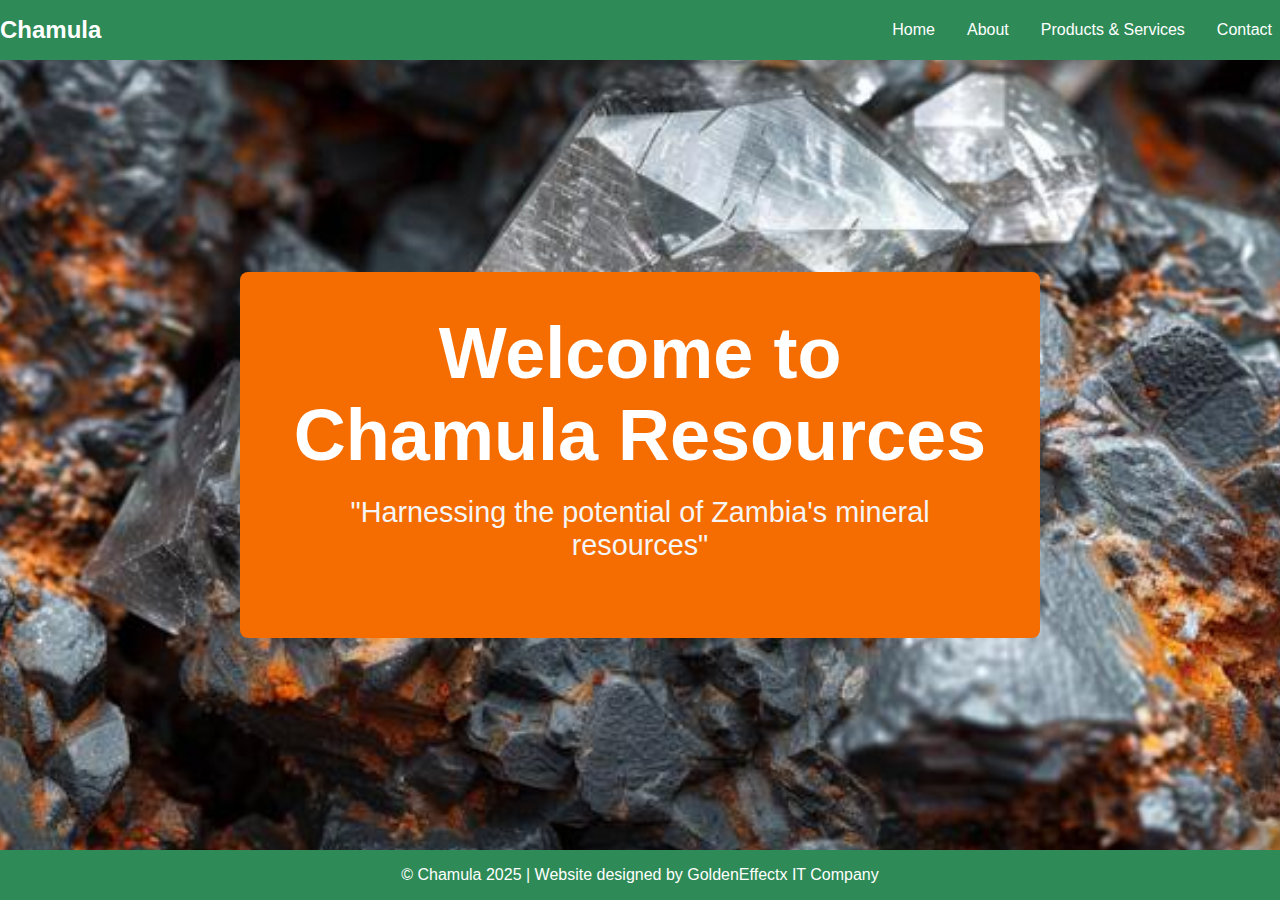
<file: index.html>
<!DOCTYPE html>
<html lang="en">
<head>
  <meta charset="UTF-8" />
  <meta name="viewport" content="width=device-width, initial-scale=1.0"/>
  <title>Home | Chamula</title>
  <link rel="stylesheet" href="styles.css" />
  <link rel="stylesheet" href="https://cdnjs.cloudflare.com/ajax/libs/font-awesome/6.5.0/css/all.min.css" />
  <script src="script.js" defer></script>
</head>
<body>
  <header>
    <div class="nav-container">
      <div class="logo">Chamula</div>
      <nav>
        <ul class="nav-links">
          <li><a href="index.html">Home</a></li>
          <li><a href="about.html">About</a></li>
          <li><a href="services.html">Products & Services</a></li>
          <li><a href="contact.html" class="last-link">Contact</a></li>
        </ul>
        <div class="hamburger" onclick="toggleMenu()">☰</div>
      </nav>
    </div>
  </header>

  <main>
    <section class="hero">
        <div class="welcome-container">
            <div class="Welcome">
                <h1>Welcome to Chamula Resources</h1>
              <p>"Harnessing the potential of Zambia's mineral resources"</p>
           
        </div>
    
    </section>
    
  </main>

  <footer>
    <p>&copy; Chamula 2025 | Website designed by GoldenEffectx IT Company</p>
  </footer>
</body>
</html>
</file>
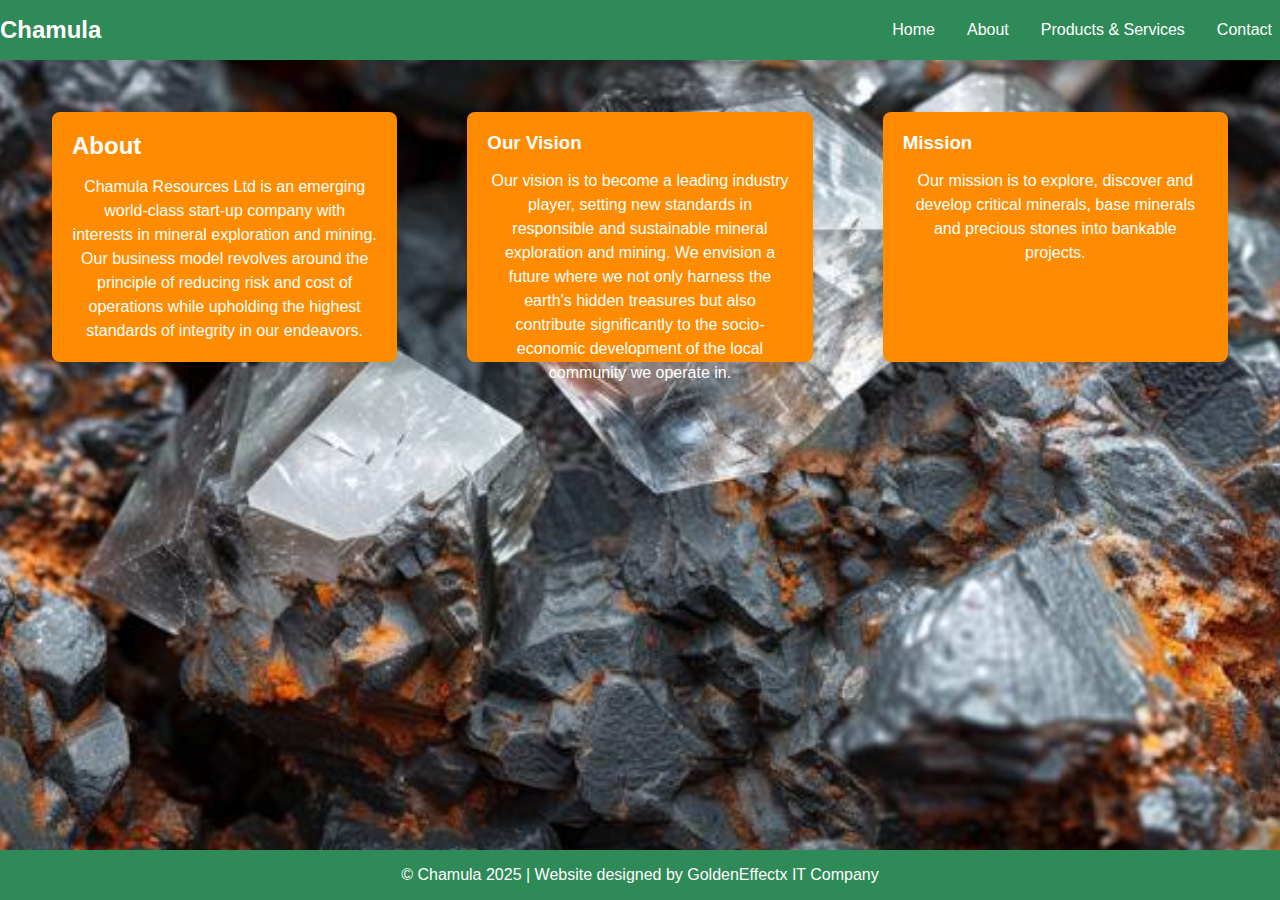
<file: about.html>
<!DOCTYPE html>
<html lang="en">
<head>
  <meta charset="UTF-8" />
  <meta name="viewport" content="width=device-width, initial-scale=1.0"/>
  <title>About | Chamula</title>
  <link rel="stylesheet" href="styles.css" />
  <link rel="stylesheet" href="https://cdnjs.cloudflare.com/ajax/libs/font-awesome/6.5.0/css/all.min.css" />
  <script src="script.js" defer></script>
</head>
<body>
  <header>
    <div class="nav-container">
      <div class="logo">Chamula</div>
      <nav>
        <ul class="nav-links">
          <li><a href="index.html">Home</a></li>
          <li><a href="about.html">About</a></li>
          <li><a href="services.html">Products & Services</a></li>
          <li><a href="contact.html" class="last-link">Contact</a></li>
        </ul>
        <div class="hamburger" onclick="toggleMenu()">☰</div>
      </nav>
    </div>
  </header>

  <main>
    <section class="about">
      <div class="orange-box">
        <h2>About</h2>
        <p>Chamula Resources Ltd is an emerging world-class start-up company with interests in mineral exploration and mining. Our business model revolves around the principle of reducing risk and cost of operations while upholding the highest standards of integrity in our endeavors.</p>
      </div>

      <div class="orange-box">
        <h3>Our Vision</h3>
        <p>Our vision is to become a leading industry player, setting new standards in responsible and sustainable mineral exploration and mining. We envision a future where we not only harness the earth's hidden treasures but also contribute significantly to the socio-economic development of the local community we operate in.</p>
      </div>

      <div class="orange-box">
        <h3>Mission</h3>
        <p>Our mission is to explore, discover and develop critical minerals, base minerals and precious stones into bankable projects.</p>
      </div>
    </section>
  </main>

  <footer>
    <p>&copy; Chamula 2025 | Website designed by GoldenEffectx IT Company</p>
  </footer>
</body>
</html>
</file>
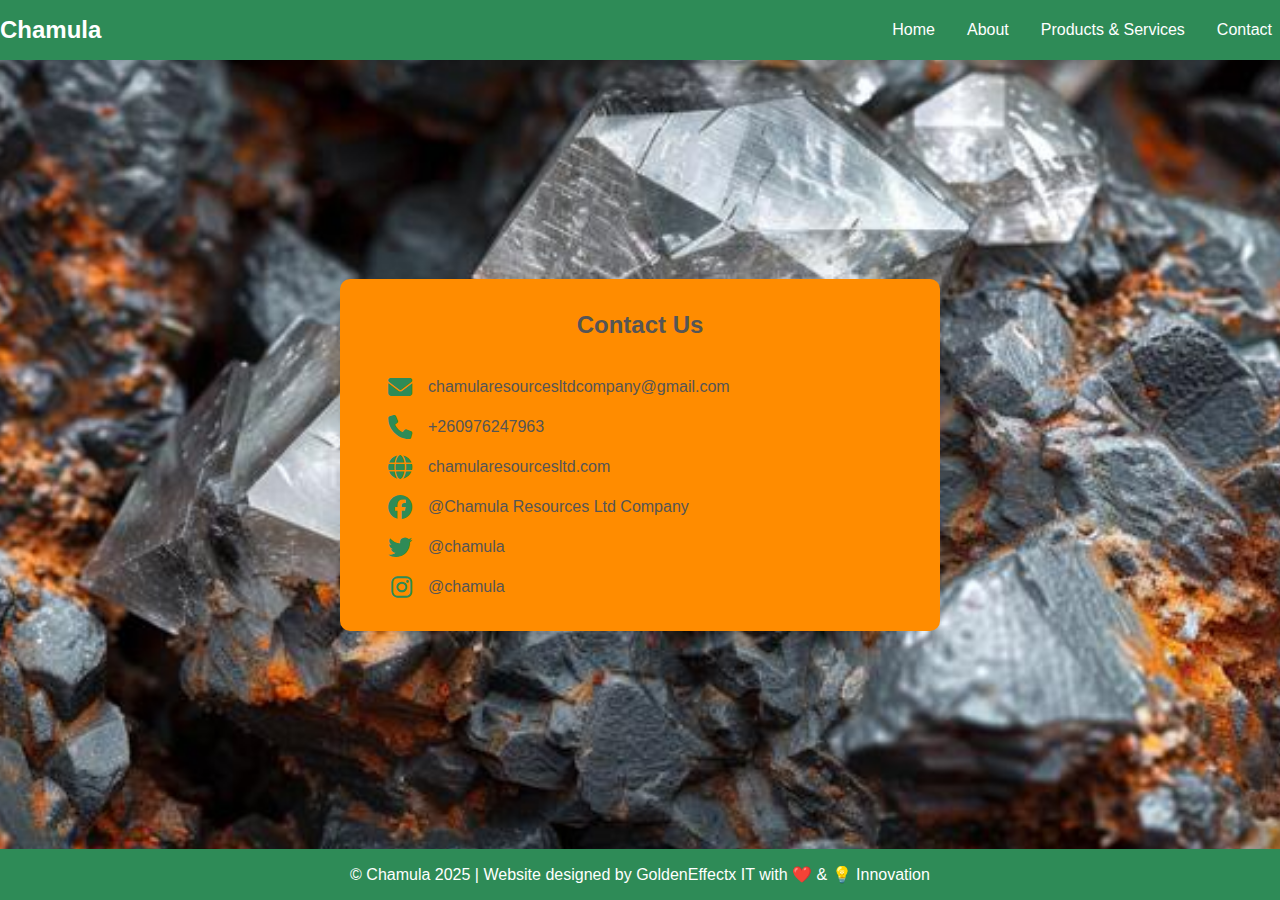
<file: contact.html>
<!DOCTYPE html>
<html lang="en">
<head>
  <meta charset="UTF-8" />
  <meta name="viewport" content="width=device-width, initial-scale=1.0"/>
  <title>Contact | Chamula</title>
  <link rel="stylesheet" href="styles.css" />
  <link rel="stylesheet" href="https://cdnjs.cloudflare.com/ajax/libs/font-awesome/6.5.0/css/all.min.css" />
  <script src="script.js" defer></script>
</head>
<body>
  <header>
    <div class="nav-container">
      <div class="logo">Chamula</div>
      <nav>
        <ul class="nav-links">
          <li><a href="index.html">Home</a></li>
          <li><a href="about.html">About</a></li>
          <li><a href="services.html">Products & Services</a></li>
          <li><a href="contact.html" class="last-link">Contact</a></li>
        </ul>
        <div class="hamburger" onclick="toggleMenu()">☰</div>
      </nav>
    </div>
  </header>

  <main>
    <section class="contact-wrapper">
        <div class="contact-box">
          <h2>Contact Us</h2>
          <div class="contact-list">
            <div class="contact-item">
              <i class="fas fa-envelope contact-icon"></i>
              <span>chamularesourcesltdcompany@gmail.com</span>
            </div>
            <div class="contact-item">
              <i class="fas fa-phone contact-icon"></i>
              <span>+260976247963</span>
            </div>
            <div class="contact-item">
              <i class="fas fa-globe contact-icon"></i>
              <span>chamularesourcesltd.com</span>
            </div>
            <div class="contact-item">
              <i class="fab fa-facebook contact-icon"></i>
              <span>@Chamula Resources Ltd Company</span>
            </div>
            <div class="contact-item">
              <i class="fab fa-twitter contact-icon"></i>
              <span>@chamula</span>
            </div>
            <div class="contact-item">
              <i class="fab fa-instagram contact-icon"></i>
              <span>@chamula</span>
            </div>
          </div>
        </div>
      </section>
      
  </main>

  <footer>
    <p>&copy; Chamula 2025 | Website designed by GoldenEffectx IT with ❤️ & 💡 Innovation</p>
  </footer>
</body>
</html>
</file>
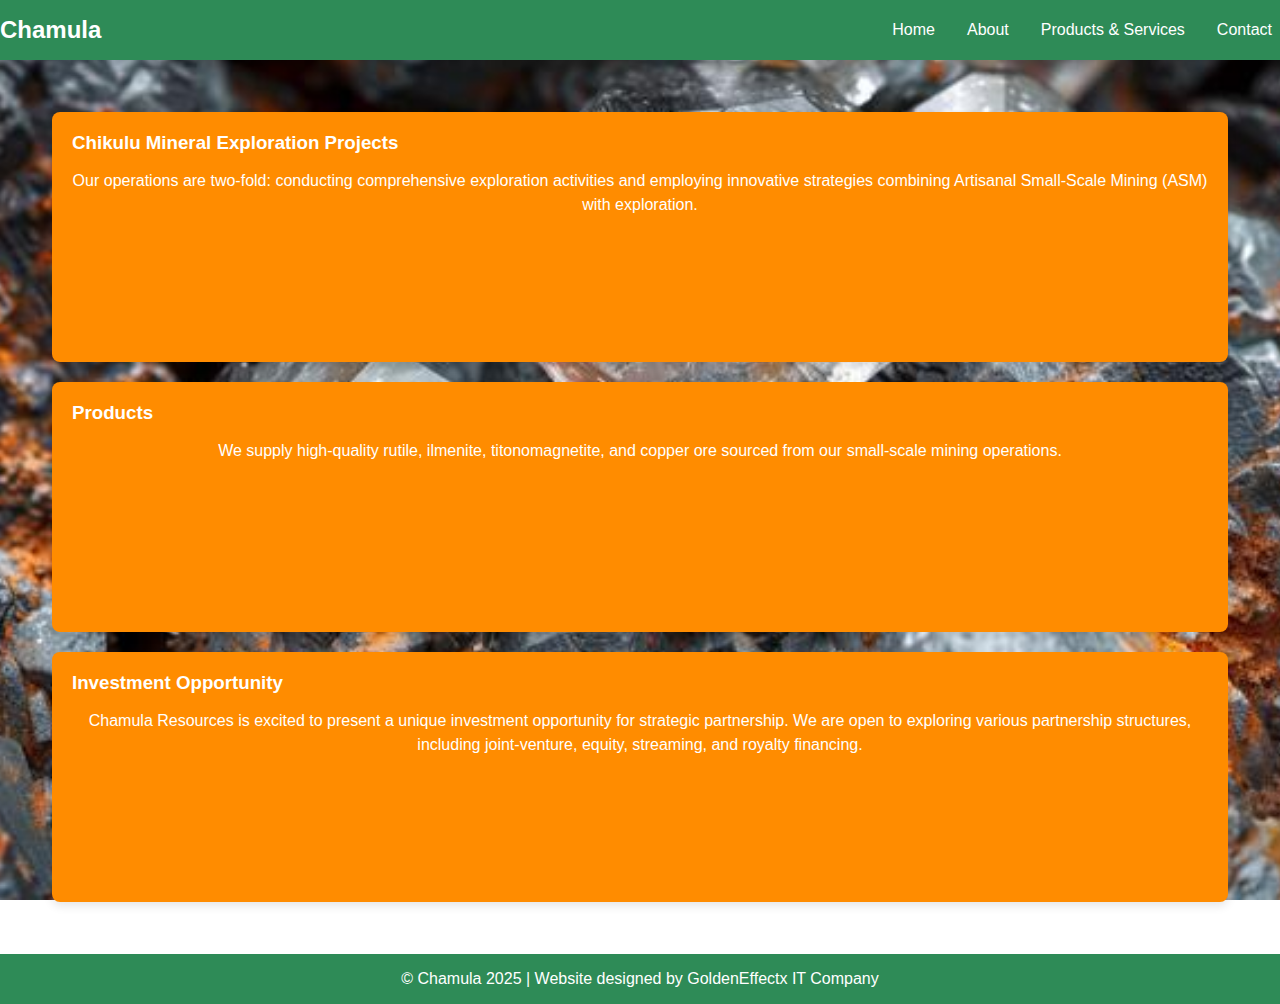
<file: services.html>
<!DOCTYPE html>
<html lang="en">
<head>
  <meta charset="UTF-8" />
  <meta name="viewport" content="width=device-width, initial-scale=1.0"/>
  <title>Products & Services | Chamula</title>
  <link rel="stylesheet" href="styles.css" />
  <link rel="stylesheet" href="https://cdnjs.cloudflare.com/ajax/libs/font-awesome/6.5.0/css/all.min.css" />
  <script src="script.js" defer></script>
</head>
<body>
  <header>
    <div class="nav-container">
      <div class="logo">Chamula</div>
      <nav>
        <ul class="nav-links">
          <li><a href="index.html">Home</a></li>
          <li><a href="about.html">About</a></li>
          <li><a href="services.html">Products & Services</a></li>
          <li><a href="contact.html" class="last-link">Contact</a></li>
        </ul>
        <div class="hamburger" onclick="toggleMenu()">☰</div>
      </nav>
    </div>
  </header>

  <main>
    <section class="services">
      <div class="orange-box">
        <h3>Chikulu Mineral Exploration Projects</h3>
        <p>Our operations are two-fold: conducting comprehensive exploration activities and employing innovative strategies combining Artisanal Small-Scale Mining (ASM) with exploration.</p>
      </div>

      <div class="orange-box">
        <h3>Products</h3>
        <p>We supply high-quality rutile, ilmenite, titonomagnetite, and copper ore sourced from our small-scale mining operations.</p>
      </div>

      <div class="orange-box">
        <h3>Investment Opportunity</h3>
        <p>Chamula Resources is excited to present a unique investment opportunity for strategic partnership. We are open to exploring various partnership structures, including joint-venture, equity, streaming, and royalty financing.</p>
      </div>
    </section>
  </main>

  <footer>
    <p>&copy; Chamula 2025 | Website designed by GoldenEffectx IT Company</p>
  </footer>
</body>
</html>
</file>
<file: styles.css>
/* General Reset */
* {
    margin: 0;
    padding: 0;
    box-sizing: border-box;
  }
  
  /* Global Styles */
  body {
    font-family: 'Segoe UI', sans-serif;
    background: url('background.jpg') no-repeat center center fixed;
    background-size: cover;
    color: #333;
    display: grid;
    grid-template-rows: auto 1fr auto;
    min-height: 100vh;
  }
  
  /* Theme Colors */
:root {
    --green: #2e8b57;
    --orange: rgb(255,140,0);
    --red: #c0392b;
    --grey: #555;
    --white: #fff;
  }
  
  /* Grid Layout for the whole page */
  header, footer {
    grid-column: 1 / -1;
  }
  
  /* Header Styles */
  header {
    background: var(--green);
    color: var(--white);
    position: sticky;
    top: 0;
    width: 100%;
    z-index: 1000;
    padding: 1em 0;
  }
  
  .nav-container {
    display: grid;
    grid-template-columns: auto 1fr;
    align-items: center;
    padding: 0;
    width: 100%;
  }
  
  .logo {
    font-size: 1.5em;
    font-weight: bold;
  }
  
  nav {
    display: flex;
    justify-content: flex-end;
    width: 100%;
  }
  
  nav ul {
    list-style: none;
    display: flex;
    gap: 1em;
    padding-right: 0;
    margin-right: 0;
  }
  
  nav a {
    text-decoration: none;
    color: var(--white);
    position: relative;
    padding: 5px 8px;
    transition: all 0.3s ease;
  }
  
  nav a::after {
    content: '';
    position: absolute;
    width: 0%;
    height: 2px;
    left: 0;
    bottom: 0;
    background-color: var(--orange);
    transition: width 0.3s ease;
  }
  
  nav a:hover {
    color: var(--orange);
    transform: translateY(-2px);
  }
  
  nav a:hover::after {
    width: 100%;
  }
  
  /* Hamburger Menu (Mobile) */
  .hamburger {
    display: none;
    font-size: 2em;
    cursor: pointer;
  }
  
  /* Main Content Layout */
  main {
    display: grid;
    grid-template-columns: 1fr;
    gap: 20px;
    padding: 2em;
  }
  
  /* Footer */
  footer {
    background: var(--green);
    color: var(--white);
    padding: 1em 0;
    text-align: center;
  }
  
  /* About Section Styles */
  section.about {
    display: grid;
    grid-template-columns: repeat(3, 1fr);
    gap: 30px;
    align-items: start;
  }
  
  /* Orange Box Styles for About Section */
  .orange-box {
    background: var(--orange);
    margin: 20px;
    padding: 20px;
    border-radius: 8px;
    box-shadow: 0 4px 10px rgba(0, 0, 0, 0.1);
    height: 250px;
  }
  
  .orange-box h2, 
  .orange-box h3 {
    margin: 0 0 15px;
    color: var(--white);
  }
  
  .orange-box p {
    font-size: 1rem;
    color: var(--white);
    line-height: 1.5;
  }
  
  /* Hero Section */
 .hero {
    text-align: center;
    margin-top: 20vh;
    margin-bottom: 20vh;
    background:rgba(245,109,0,3.00); /* semi-transparent green background */
    padding: 40px;
    border-radius: 8px;
    width: 90%;
    max-width: 800px;
    margin-left: auto;
    margin-right: auto;
}

main h1 {
    font-size: 4.5rem;
    margin-bottom: 20px;
    color: #fff;
}

main p {
    text-align: center;
    font-size: 1.8rem;
    color:whitesmoke;
}
  
  .orange-box-hero {
    background-color: orange;
    padding: 20px;
    border-radius: 8px;
    box-shadow: 0 4px 10px rgba(0, 0, 0, 0.1);
    text-align: center;
    height: 90%;
  }
  
  .orange-box-hero h3,
  .orange-box-hero p {
    color: #fff;
  }
  
  .orange-box-hero p {
    font-size: 1rem;
    line-height: 1.5;
    margin: 0;
  }
  
 
  
  /* Contact Section */
  .contact-wrapper {
    display: flex;
    align-items: center;
    justify-content: center;
    height: 100%;
    padding: 2em;
  }
  
  .contact-box {
    background: var(--orange);
    color: var(--grey);
    padding: 2em 3em;
    border-radius: 10px;
    text-align: left;
    width: 100%;
    max-width: 600px;
    box-shadow: 0 0 20px rgba(0, 0, 0, 0.1);
  }
  
  .contact-box h2 {
    text-align: center;
    margin-bottom: 1.5em;
  }
  
  .contact-list {
    display: grid;
    grid-template-columns: auto 1fr;
    row-gap: 1em;
    column-gap: 1em;
    align-items: center;
  }
  
  .contact-item {
    display: contents;
  }
  
  .contact-icon {
    color: var(--green);
    font-size: 1.5em;
    justify-self: end;
  }
  
  /* Media Queries for Smaller Screens */
  
  /* General Mobile Styles */
  @media (max-width: 768px) {
    /* Navbar */
    .nav-container {
      grid-template-columns: 1fr;
      padding: 0;
    }
  
    .nav-links {
      justify-content: center;
      padding: 0;
      display: none;
      flex-direction: column;
      width: 100%;
      text-align: center;
      background-color: var(--green);
    }
  
    .nav-links.nav-active {
      display: flex;
    }
  
    .hamburger {
      display: block;
    }
  
    /* Main content and sections */
    main {
      padding: 1em;
    }
  
    .hero {
      gap: 20px;
    }
  
    .welcome-container .Welcome h1 {
      font-size: 2.5rem;
    }
  
    .welcome-container .tagline p {
      font-size: 1.2rem;
    }
  
    .orange-box-hero h3 {
      font-size: 1.5rem;
    }
  
    /* About Section */
    section.about {
      grid-template-columns: 1fr;
      gap: 20px;
    }
  
    /* Services Section */
    .services {
      grid-template-columns: 1fr;
      gap: 20px;
    }
  
    .orange-box h3 {
      font-size: 1.5rem;
    }
  
    .orange-box p {
      font-size: 1rem;
    }
  }
</file>
